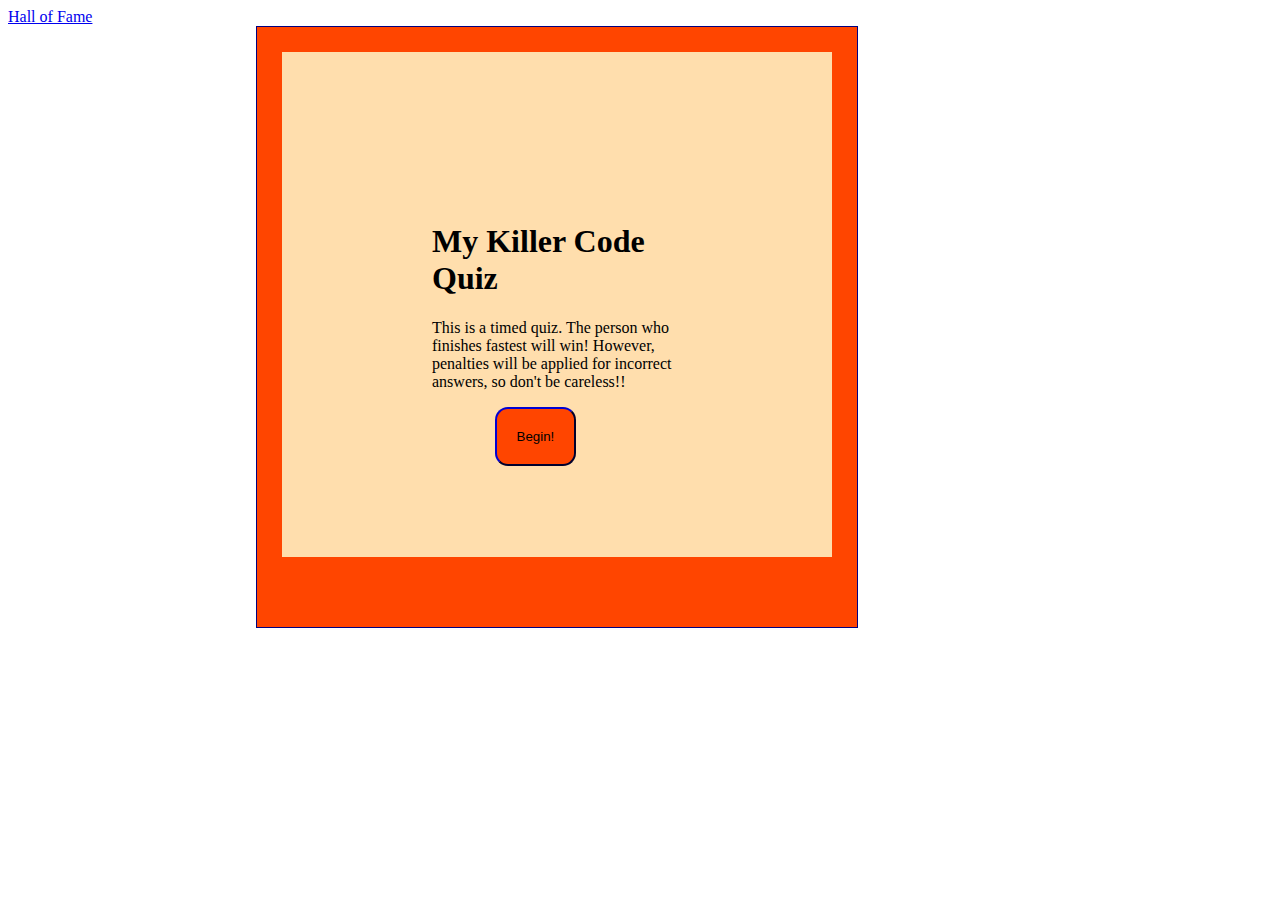
<file: index.html>
<!-- html: 5 entered to start doc -->
<!DOCTYPE html>
<html lang="en">
  <head>
    <meta charset="UTF-8" />
    <meta name="viewport" content="width=device-width, initial-scale=1.0" />
    <link rel="stylesheet" type="text/css" href="style.css" />
    <title>My Killer Code Quiz</title>
  </head>
  <body>
    <a href="HallofFame.html">Hall of Fame</a>
    <div id="wrapper">
      <div id="fiveHundredSeconds"></div>
      <div id="quiz">
        <h1>My Killer Code Quiz</h1>
        <p>
          This is a timed quiz. The person who finishes fastest will win!
          However, penalties will be applied for incorrect answers, so don't be
          careless!!
        </p>
        <ul id="answers"></ul>
        <button id="initiate">Begin!</button>
      </div>
    </div>
    <script src="quiz.js"></script>
  </body>
</html>
</file>
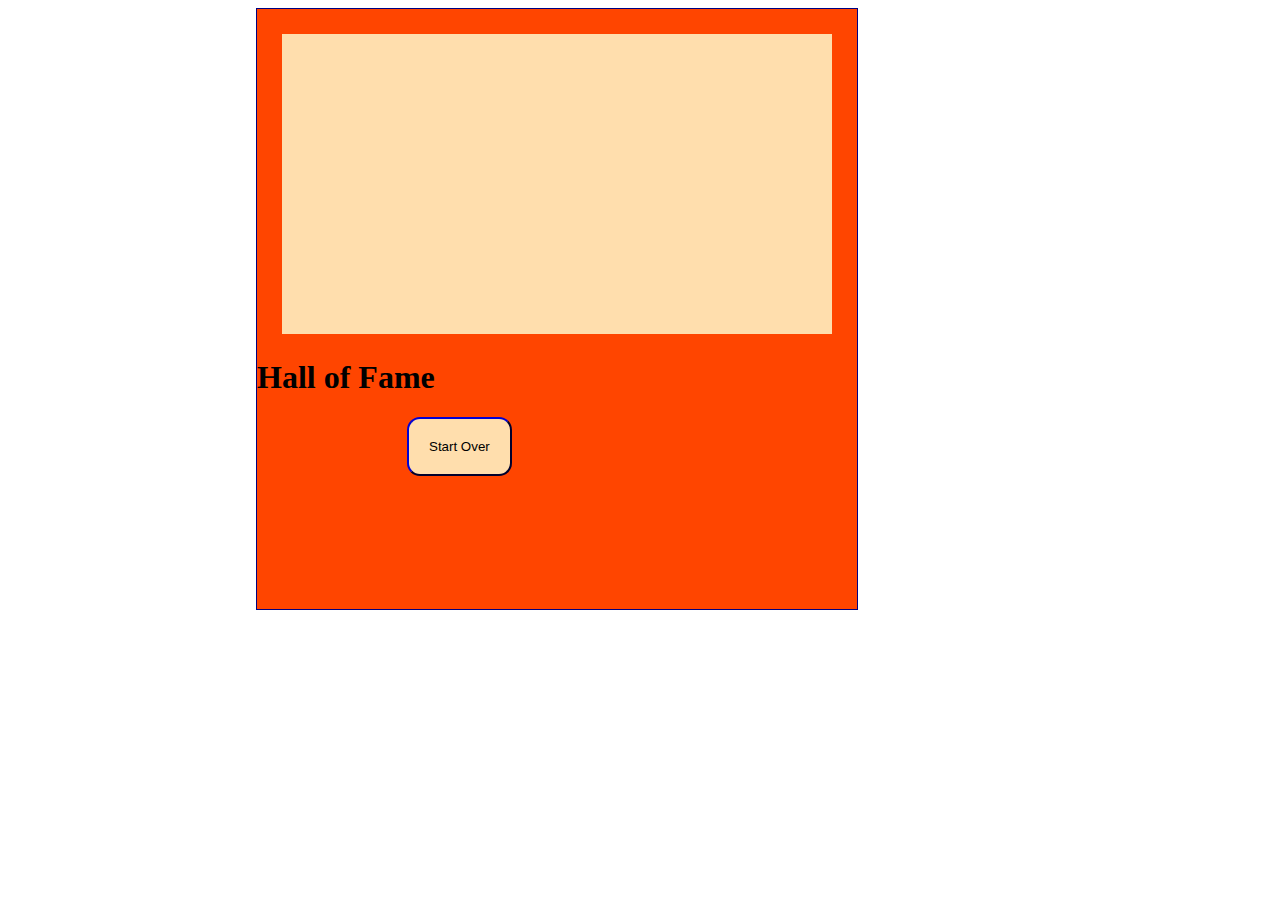
<file: HallofFame.html>
<!DOCTYPE html>
<html lang="en">
  <head>
    <meta charset="UTF-8" />
    <meta name="viewport" content="width=device-width, initial-scale=1.0" />
    <link rel="stylesheet" type="text/css" href="style.css" />
    <title>Legendary Performers</title>
  </head>

  <body>
    <div id="wrapper">
      <div id="fiveHundredSeconds"></div>
      <div id="quiz"></div>
      <h1>Hall of Fame</h1>
      <ul id="recordHolders"></ul>
      <button id="startOver">Start Over</button>
    </div>
    <script src="quiz.js"></script>
  </body>
</html>
</file>
<file: style.css>
#wrapper {
  background-color: orangered;
  position: sticky;
  left: 20%;
  top: 20%;
  bottom: 20%;
  right: 20%;
  width: 600px;
  height: 600px;
  border: 1px solid navy;
}
#fiveHundredSeconds {
  background-color: navajowhite;
  float: right;  
}
#quiz {
    background-color: navajowhite;
    padding: 25%;
    margin: 25px;
}
#initiate {
    background-color: orangered;
    margin-left: 25%;
    padding: 20px 20px;
    font size: 25px;
  }
#startOver {
    background-color: navajowhite;
    margin-left: 25%;
    padding: 20px 20px;
    font size: 25px;
  }
button {
    float: left;
    border-radius: 13px;
    border-color: navy;
}
textarea {
    width: 95%;
    height: 50%;
    margin: 5px;
    
}
</file>
